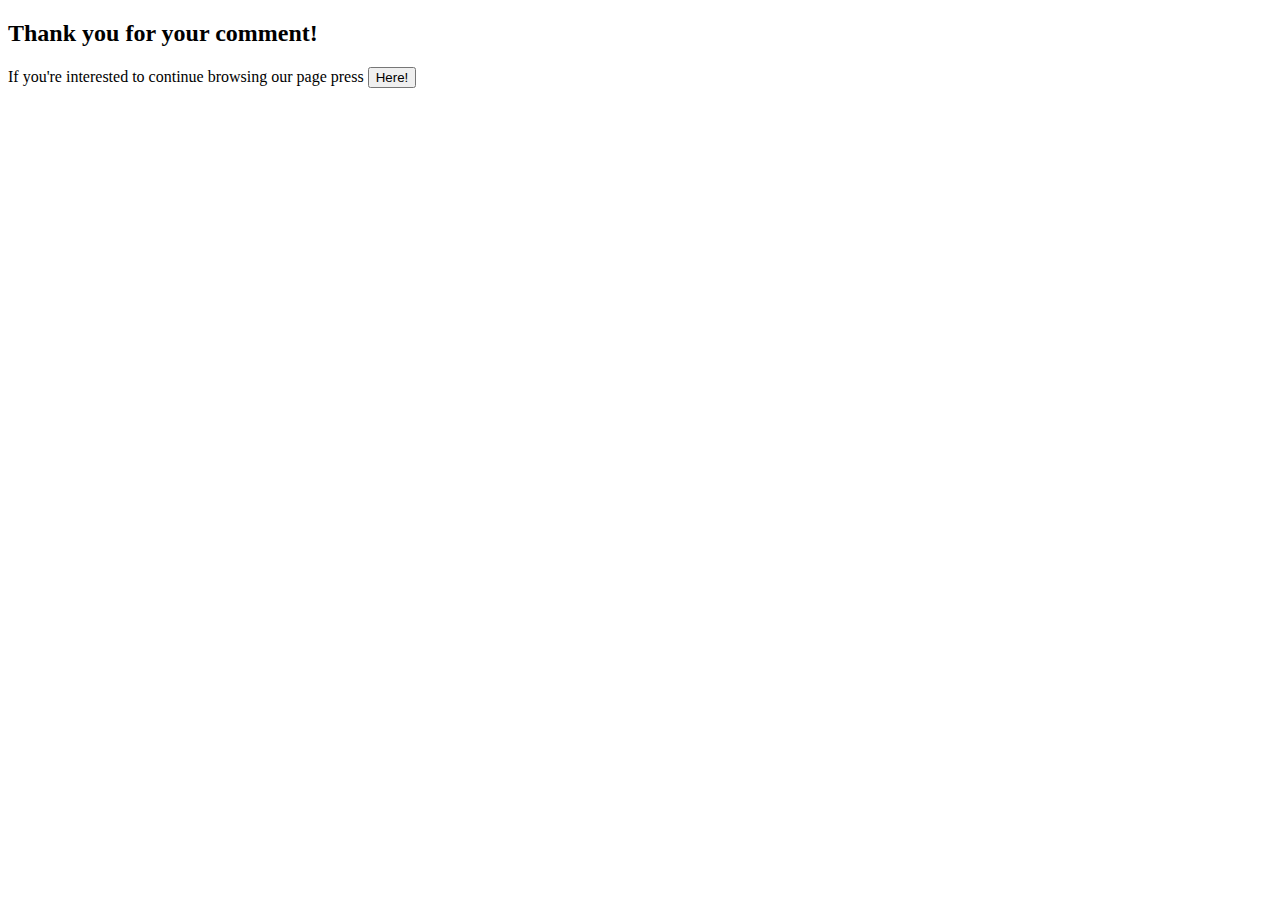
<file: comment-final.html>
<!DOCTYPE html>
<html lang="en">

<head>
    <meta charset="UTF-8">
    <meta http-equiv="X-UA-Compatible" content="IE=edge">
    <meta name="viewport" content="width=device-width, initial-scale=1.0">
    <title>comment</title>
</head>
<!--MAYA I've wrote something and added a button to take us back to the blog, of course you can change it ;) -->

<body>
    <h2>Thank you for your comment!</h2>
    <form action="beautifulhometown-final.html">
        <p>If you're interested to continue browsing our page press
            <Button>Here!</Button>
        </p>
    </form>
</body>

</html>
</file>
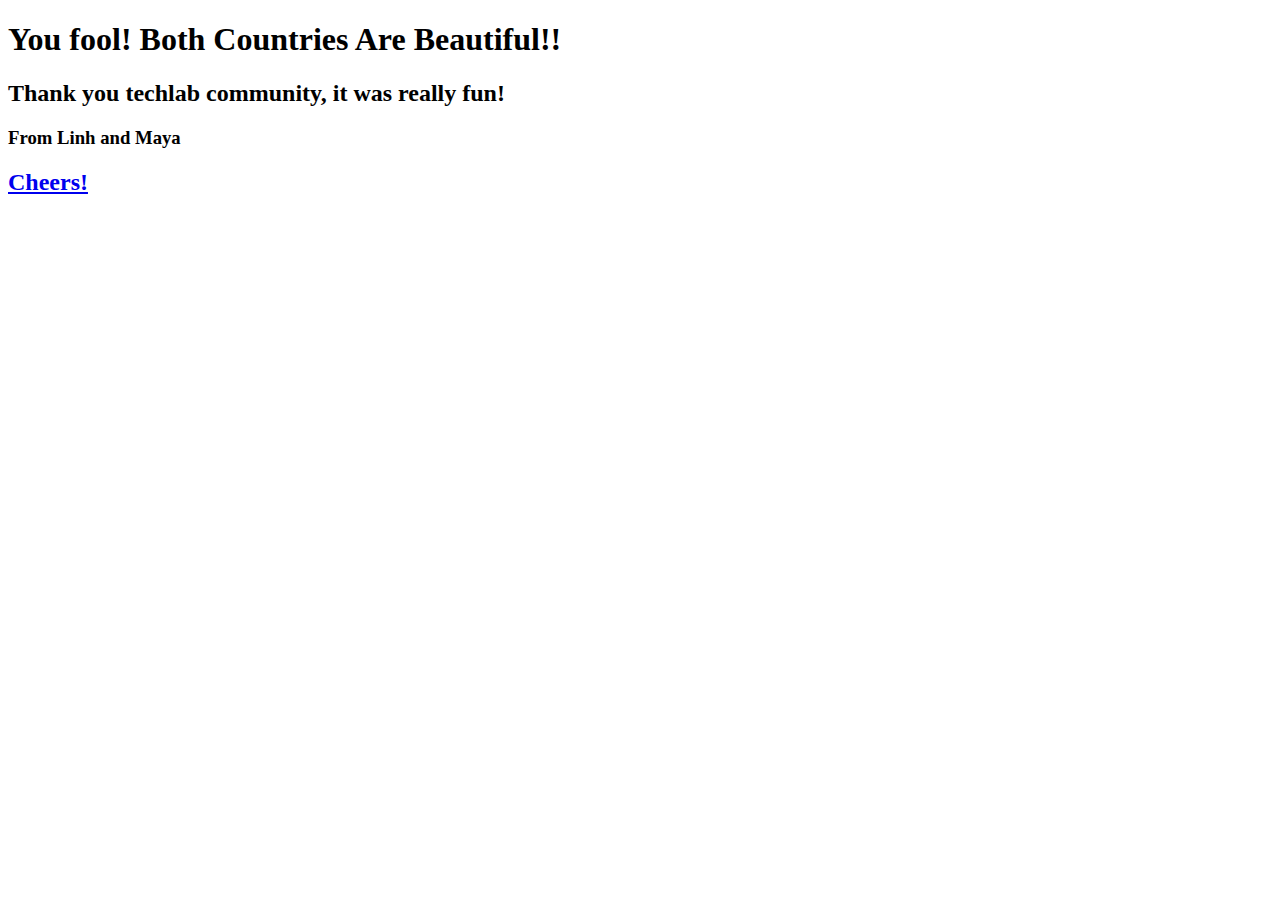
<file: subscribe-final.html>
<!DOCTYPE html>
<html lang="en">

<head>
    <meta charset="UTF-8">
    <meta http-equiv="X-UA-Compatible" content="IE=edge">
    <meta name="viewport" content="width=device-width, initial-scale=1.0">
    <title>joke</title>
</head>
<!--MAYA So here I just added some stuff and removed the capital letters 
because they will think that we scream at them :P . I added something and our names. 
Also a link to take us back. Change whatever you like :) -->

<body>
    <h1>You fool! Both Countries Are Beautiful!!</h1>
    <h2> Thank you techlab community, it was really fun!</h2>
    <h3>From Linh and Maya</h3>
    <h2> <a href="beautifulhometown-final.html">Cheers!</a></h2>
</body>

</html>
</file>
